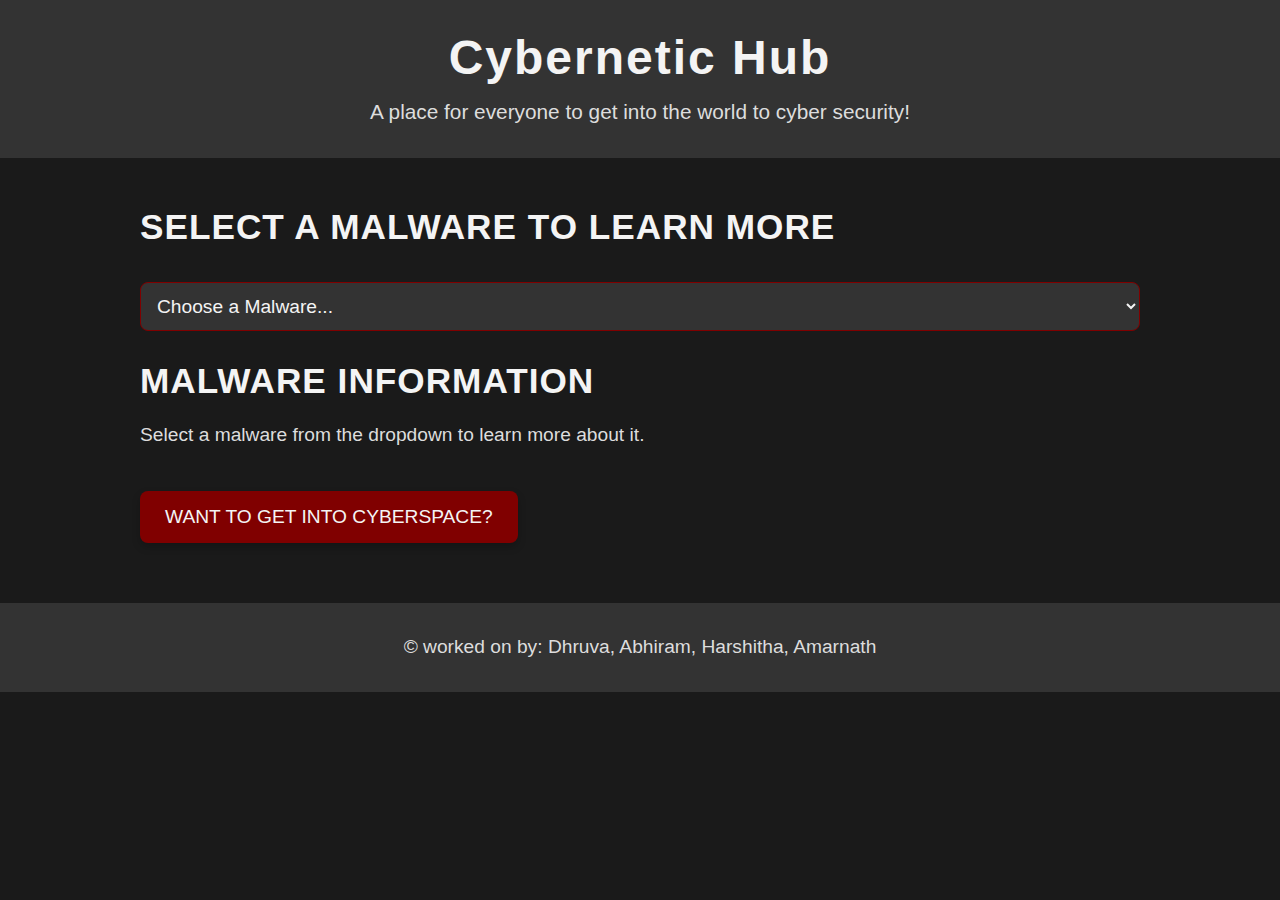
<file: index.html>
<!DOCTYPE html>
<html lang="en">
<head>
    <meta charset="UTF-8">
    <meta name="viewport" content="width=device-width, initial-scale=1.0">
    <title>Cybernetic Hub</title>
    <link rel="stylesheet" href="styles.css">
</head>
<body>
    <header>
        <h1>Cybernetic Hub</h1>
        <p>A place for everyone to get into the world to cyber security!</p>
    </header>

    <main>

        <section>
            <h2>Select a Malware to Learn More</h2>
            <select id="malware-dropdown" onchange="showMalwareInfo()">
                <option value="">Choose a Malware...</option>
                <option value="malware1">Trojan Horse</option>
                <option value="malware2">Ransomware</option>
                <option value="malware3">Spyware</option>
                <option value="malware4">Worm</option>
                <option value="malware5">Adware</option>
                <option value="malware6">Rootkit</option>
                <option value="malware7">Botnet</option>
                <option value="malware8">Keylogger</option>
                <option value="malware9">Phishing</option>
                <option value="malware10">Cryptojacking</option>
            </select>
        </section>

        <section id="malware-info">
            <h2>Malware Information</h2>
            <p>Select a malware from the dropdown to learn more about it.</p>
        </section>

        <section>
            <button onclick="window.location.href='tech-guide.html'">Want to get into Cyberspace?</button>
        </section>
    </main>

    <footer>
        <p>&copy; worked on by: Dhruva, Abhiram, Harshitha, Amarnath</p>
    </footer>

    <script src="scripts.js"></script>
</body>
</html>
</file>
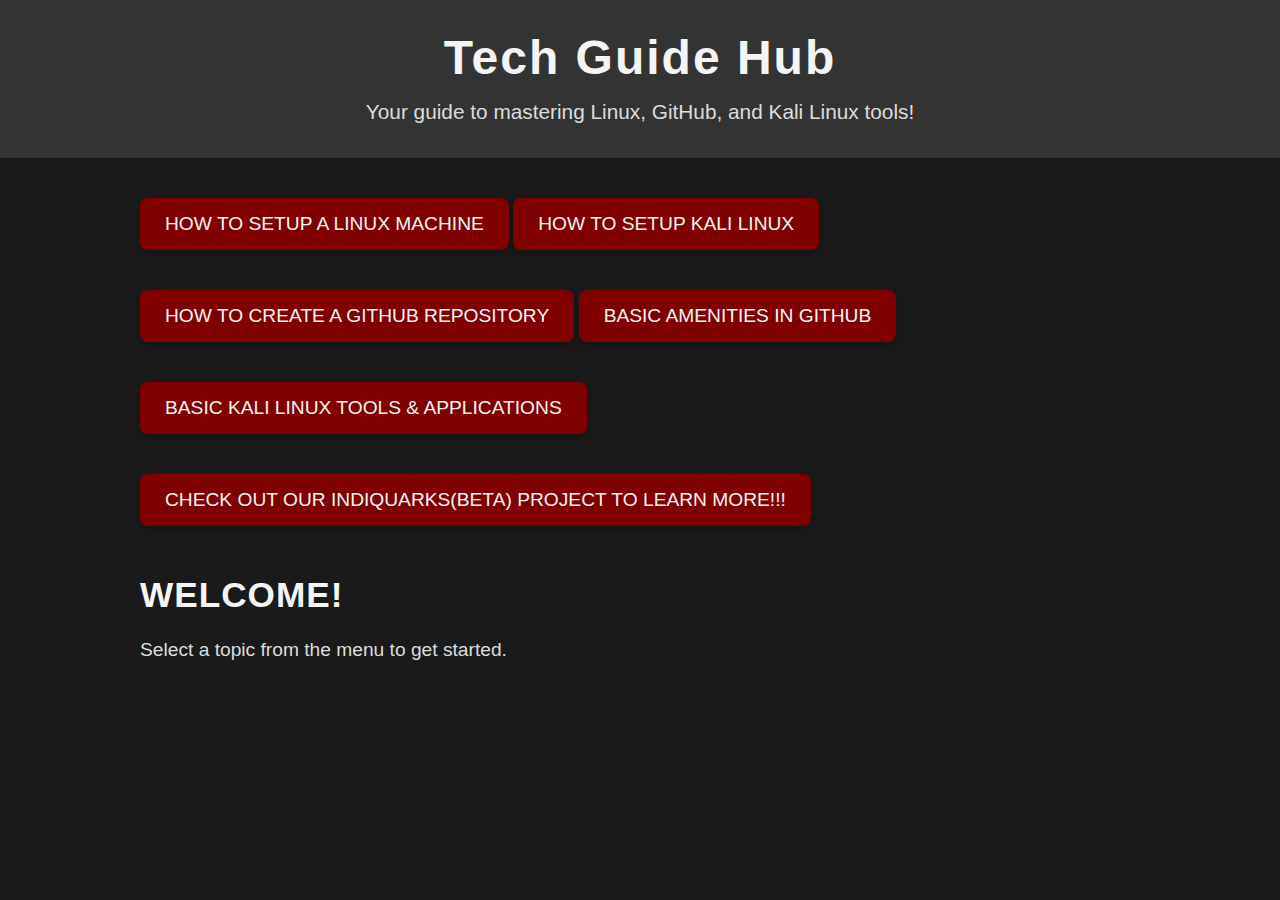
<file: tech-guide.html>
<!DOCTYPE html>
<html lang="en">
<head>
    <meta charset="UTF-8">
    <meta name="viewport" content="width=device-width, initial-scale=1.0">
    <title>Tech Guide Hub</title>
    <link rel="stylesheet" href="styles.css">
</head>
<body>
    <header>
        <h1>Tech Guide Hub</h1>
        <p>Your guide to mastering Linux, GitHub, and Kali Linux tools!</p>
    </header>

    <main>
        <nav>
            <!-- Spaced and styled buttons -->
            <button class="nav-button" onclick="showSection('linuxSetup')">How to Setup a Linux Machine</button>
            <button class="nav-button" onclick="showSection('kaliSetup')">How to Setup Kali Linux</button>
            <button class="nav-button" onclick="showSection('createGithub')">How to Create a GitHub Repository</button>
            <button class="nav-button" onclick="showSection('githubAmenities')">Basic Amenities in GitHub</button>
            <button class="nav-button" onclick="showSection('kaliTools')">Basic Kali Linux Tools & Applications</button>
            <button class="nav-button" onclick="redirectToIndiquarks()">Check out our INDIQUARKS(beta) project to learn more!!!</button>

        </nav>

        <section id="content">
            <h2>Welcome!</h2>
            <p>Select a topic from the menu to get started.</p>
        </section>
    </main>

    <script src="tech-guide.js"></script>
</body>
</html>
</file>
<file: styles.css>
/* General Body Styles */
body {
    font-family: Arial, sans-serif;
    background-color: #1a1a1a; /* Dark background */
    color: #f4f4f4; /* Light text color for contrast */
    margin: 0;
    padding: 0;
}

/* Header Styles */
header {
    text-align: center;
    padding: 30px 20px;
    background-color: #333; /* Dark header background */
    color: #f4f4f4; /* White text */
}

header h1 {
    margin: 0;
    font-size: 3em; /* Larger heading for emphasis */
    letter-spacing: 2px; /* Slight spacing between letters for modern look */
}

header p {
    margin: 10px 0 0;
    font-size: 1.3em;
    font-weight: 300;
}

/* Main Content Styling */
main {
    padding: 20px;
    max-width: 1000px;
    margin: 0 auto;
}

h2 {
    font-size: 2.2em;
    color: #f4f4f4;
    margin-bottom: 15px;
    font-weight: 600;
    text-transform: uppercase;
    letter-spacing: 1px;
}

p {
    font-size: 1.2em;
    line-height: 1.6;
    color: #ddd;
    margin-bottom: 20px;
}

/* Dropdown Selection Box */
select {
    width: 100%;
    padding: 12px;
    margin-top: 20px;
    background-color: #333;
    color: #f4f4f4;
    border: 1px solid #800000;
    border-radius: 8px;
    font-size: 1.2em;
    transition: background-color 0.3s ease;
}

select:hover {
    background-color: #666; /* Slight hover effect */
}

/* Info Box for Malware Details */
.malware-info {
    background-color: #333;
    padding: 20px;
    border-radius: 8px;
    box-shadow: 0 4px 8px rgba(0, 0, 0, 0.2);
    margin-top: 30px;
    color: #ddd;
    font-size: 1.2em;
    line-height: 1.7;
    text-align: left;
}

.malware-info h3 {
    font-size: 1.8em;
    font-weight: bold;
    margin-bottom: 15px;
}

.malware-info p {
    margin-bottom: 10px;
}

/* Buttons Styling */
button {
    display: inline-block;
    margin: 20px 0;
    padding: 15px 25px;
    background-color: #800000; /* Maroon color */
    color: #f4f4f4; /* Light text color */
    border: none;
    border-radius: 8px;
    font-size: 1.2em;
    cursor: pointer;
    text-transform: uppercase;
    box-shadow: 0 4px 8px rgba(0, 0, 0, 0.2);
    transition: background-color 0.3s, transform 0.2s;
}

button:hover {
    background-color: #a60000; /* Lighter maroon on hover */
    transform: scale(1.05); /* Slight zoom effect */
}

/* Footer Styling */
footer {
    text-align: center;
    padding: 10px;
    background-color: #333;
    color: #f4f4f4;
    margin-top: 20px;
}
</file>
